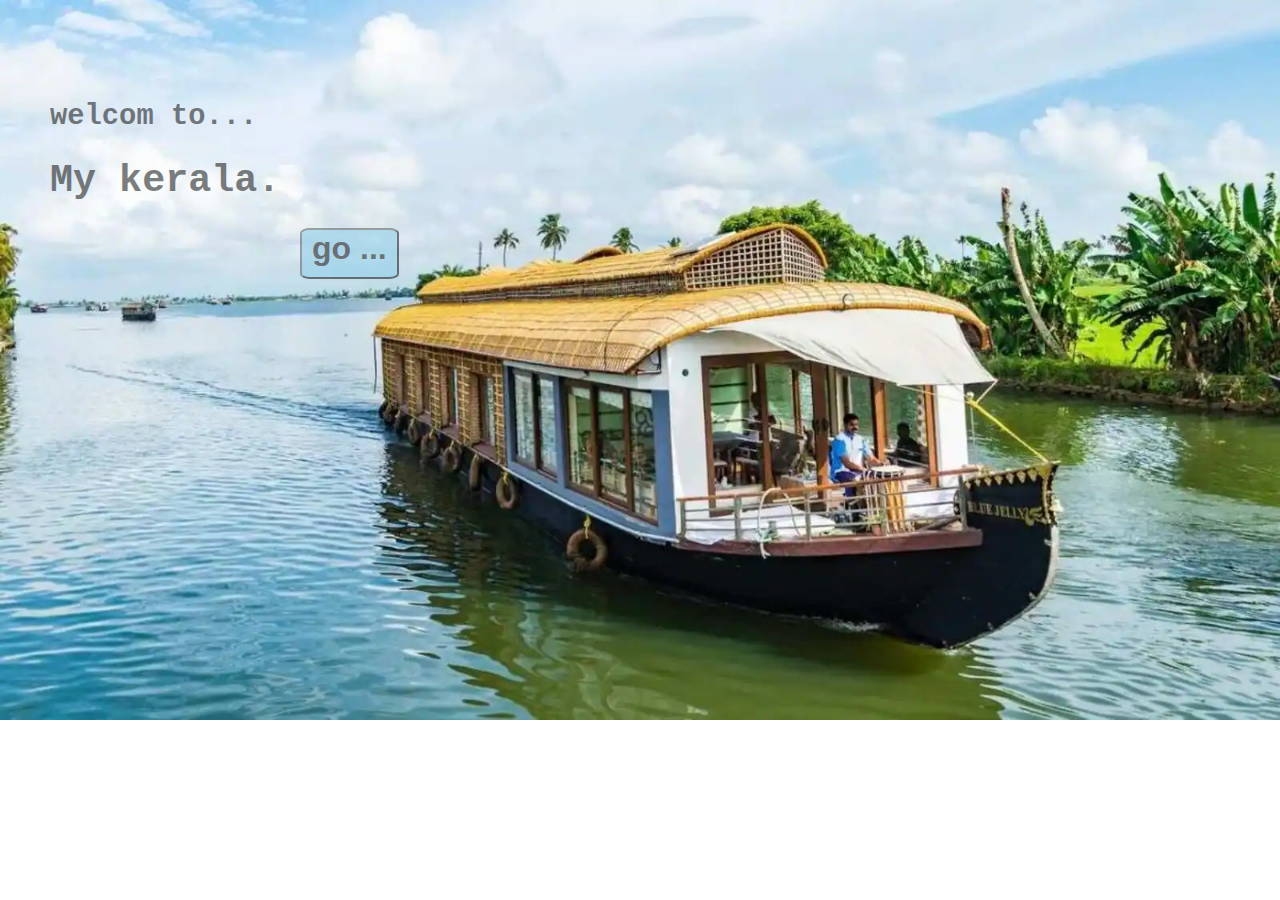
<file: index.html>
<!DOCTYPE html>
<html lang="en">

  <head>
    <meta charset="UTF-8">
    <meta name="viewport" content="width=device-width, initial-scale=1.0">
    <title>kerala.KL</title>

    <link rel="icon" href="./images/logo.ico">
    <link rel="stylesheet" href="style.css">
  </head>

  <body id="index_body">
      <div id="my-kerala">
        <div id="content">
          <h2>welcom to...</h2>
          <h1>My kerala.</h1>
          <form action="body.html">
            <input id="btngo" type="submit" value="go&nbsp;...">
          </form>
          
        </div>
        <div id="leftover"></div>
      </div>

  </body>

</html>
</file>
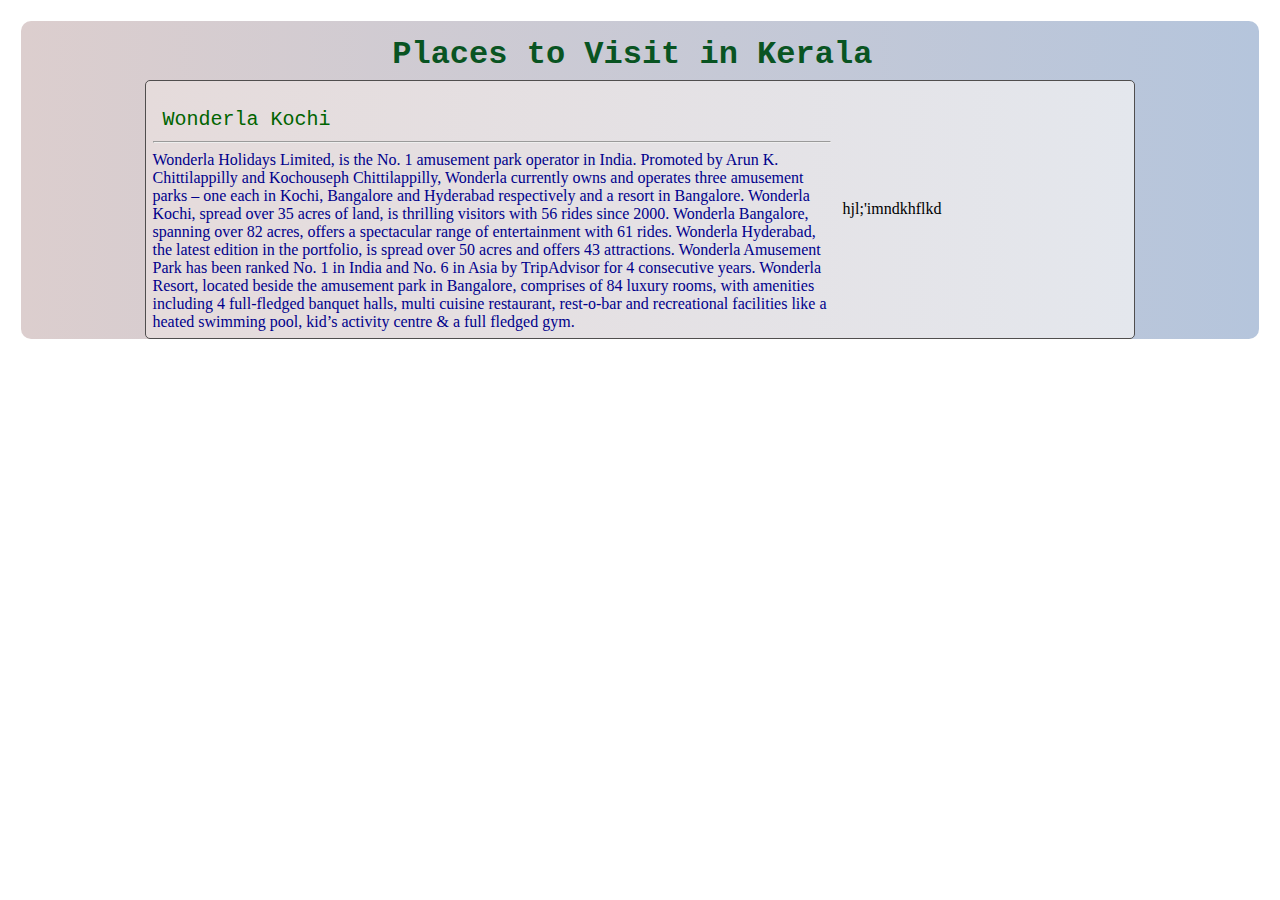
<file: body.html>
<!DOCTYPE html>
<html lang="en">

  <head>
    <meta charset="UTF-8">
    <meta name="viewport" content="width=device-width, initial-scale=1.0">
    <title>kerala.KL</title>

    <link rel="icon" href="./images/logo.ico">
    <link rel="stylesheet" href="style.css">
  </head>

  <body>
    <div class="reg">
      <h1 id="Visit">Places to Visit in Kerala</h1>
      <table>
        <tr>
          <td class="place_details">
            <p class="place_title">Wonderla Kochi</p>
            <hr>
            <span class="place_data">Wonderla Holidays Limited, is the No. 1 amusement park operator in India. Promoted by Arun K. Chittilappilly and Kochouseph Chittilappilly, Wonderla currently owns and operates three amusement parks – one each in Kochi, Bangalore and Hyderabad respectively and a resort in Bangalore. Wonderla Kochi, spread over 35 acres of land, is thrilling visitors with 56 rides since 2000. Wonderla Bangalore, spanning over 82 acres, offers a spectacular range of entertainment with 61 rides. Wonderla Hyderabad, the latest edition in the portfolio, is spread over 50 acres and offers 43 attractions. Wonderla Amusement Park has been ranked No. 1 in India and No. 6 in Asia by TripAdvisor for 4 consecutive years. Wonderla Resort, located beside the amusement park in Bangalore, comprises of 84 luxury rooms, with amenities including 4 full-fledged banquet halls, multi cuisine restaurant, rest-o-bar and recreational facilities like a heated swimming pool, kid’s activity centre & a full fledged gym.</span>
          </td>
          <td class="place_image">hjl;'imndkhflkd</td>
        </tr>
      </table>
    </div>

  </body>

</html>
</file>
<file: style.css>
#index_body {
  background-image: url("./images/my-kerala.webp");
  background-repeat: no-repeat;
  background-size: cover;
  opacity: 0.5;
  margin: 0%;
}

#my-kerala {
  width: 100%;
  margin-top: 100px;
}

#content {
  font-family: "Courier New", Courier, monospace;
  font-size: 1.5vw;
  font: 300 bolder;
  width: 30%;
  margin-left: 50px;
}

#leftover {
  width: 70%;
}

#btngo {
  background-color: skyblue;
  font-size: xx-large;
  margin-left: 250px;
  font-weight: 600;
  border-radius: 10%;
  padding: 0px 10px 10px 10px;
}

.reg {
  margin: auto;
  width: 98%;
  border-radius: 10px;
  background-image: linear-gradient(
    90deg,
    rgb(220, 206, 206),
    rgb(181, 197, 220)
  );
}


#Visit {
  font-family: "Courier New", Courier, monospace;
  font-size: xx-large;
  font-style: bolder;
  color: rgb(9, 84, 34);
  position: relative;
  left: 30%;
  top: 15px;
}

.reg table{
  width: 80%;
  position: relative;
  margin: auto;
 border: 0.1px rgb(80, 78, 78) solid;
 border-radius: 5px;
 background-image:linear-gradient(90deg,rgb(229, 219, 219),rgb(228, 231, 237))

}
.place_details{
  width: 70%;
  padding: 5px;
}
.place_title{
  padding: 0% 10px;
  font-family: "Courier New", Courier, monospace;
  font-size: 20px;
  font: 400 solid;
  color:darkgreen;
  margin-bottom: 10px;

}
.place_data{
  color:darkblue;
}
.place_image{
  width: 30%;
  padding: 5px;

}
</file>
